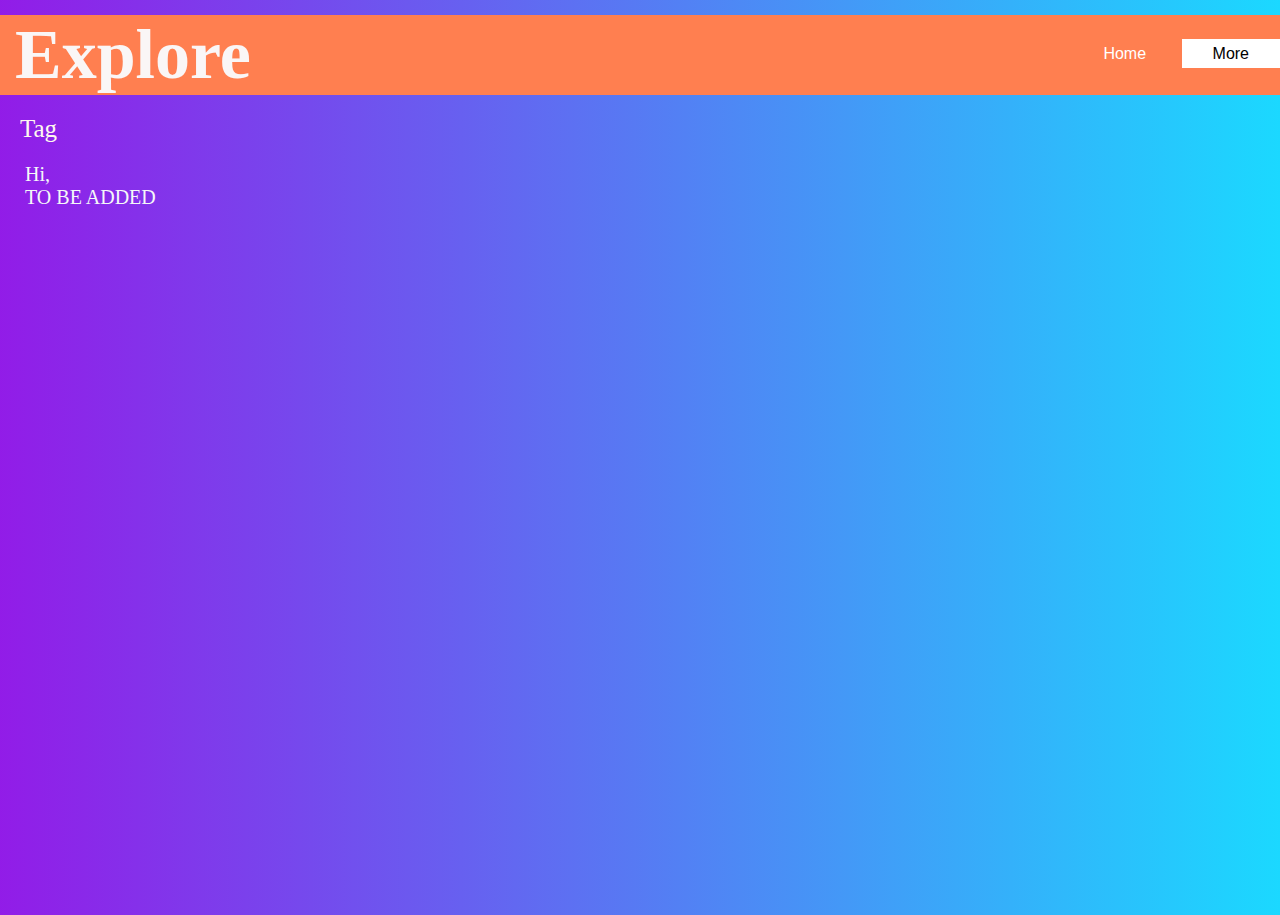
<file: more.html>
<!doctype html>
<html lang = "en">
<head>
    <meta charset="UTF-8">
	<meta name="viewport" content="width=device-width, initial-scale=1.0">
	<title> Akshay Kumar </title>
	<link rel="stylesheet" href="./more.css">
</head>
<body>
	<header>
		<div class="sub">
			<ul>
				<li class=><a href="./index.html">Home</a></li>
				<li class="active"><a href="#">More</a></li>
			</ul>
		</div>
		<h1>Explore</h1>
			
	</header>
	<main>
		<section>
			<h3>Tag</h3>
			<p>Hi,<br> TO BE ADDED
			</p>	
		</section>
	</main>
    <footer>
	</footer>
</file>
<file: more.css>
*{
    margin: 0;
    padding: 0;
    box-sizing: border-box;
    list-style: none;
    text-decoration: none;
    font-family: 'Josefin Sans', sans-serif;
}

body, html { 
    height: auto;
}

body {
    background: rgb(7,3,79);
    background: linear-gradient(90deg, rgba(7,3,79,1) 0%, rgba(139,14,230,0.9416141456582633) 0%, rgba(0,212,255,0.8939950980392157) 100%);
    height: 100vh;
    background-size: cover;
    background-position: center;
}

ul{
    float: right;
    list-style-type: none;
    margin-top: 30px;
}
ul li{
    display: inline-block;
}

ul li a{
    text-decoration: none;
    color: #fff;
    padding: 5px 30px;
    border: 1px solid transparent;
}

ul li.active a{
    background-color: #fff;
    color: #000;
}

ul li a:hover{
    background-color: #fff;
    color: black;
    transition: 0.5s ease;
}

header {
    grid-area: head;
    font-style: normal;
    background-color: coral;
    background-size: cover;
    background-position: center;
}

footer {
    grid-area: footer;
    text-align: right;
}

header h1 {
    font-size: 70px;
    font-weight: 600;
    font-style: normal;
    font-family: Georgia, 'Times New Roman', Times, serif;
    text-align: left;
    color: rgb(250, 246, 246);
    margin: 15px;
    padding-top: 0px;
}


main h3 {
    font-size: 25px;
    font-weight: 400;
    font-style: normal;
    font-family: Georgia, 'Times New Roman', Times, serif;
    text-align: left;
    color: rgb(254, 248, 239);
    margin: 20px;
    padding-top: 0px;
}

main h3 span{
    font-weight: 100;
    font: lighter;
}

main p {
    text-align: center;
    font-size: 20px;
    text-align: left;
    font-family: Cambria, Cochin, Georgia, Times, 'Times New Roman', serif;
    color: rgb(245, 248, 248);
    margin: 0;
    padding-right: 500px;
    padding-left: 25px;
}
</file>
